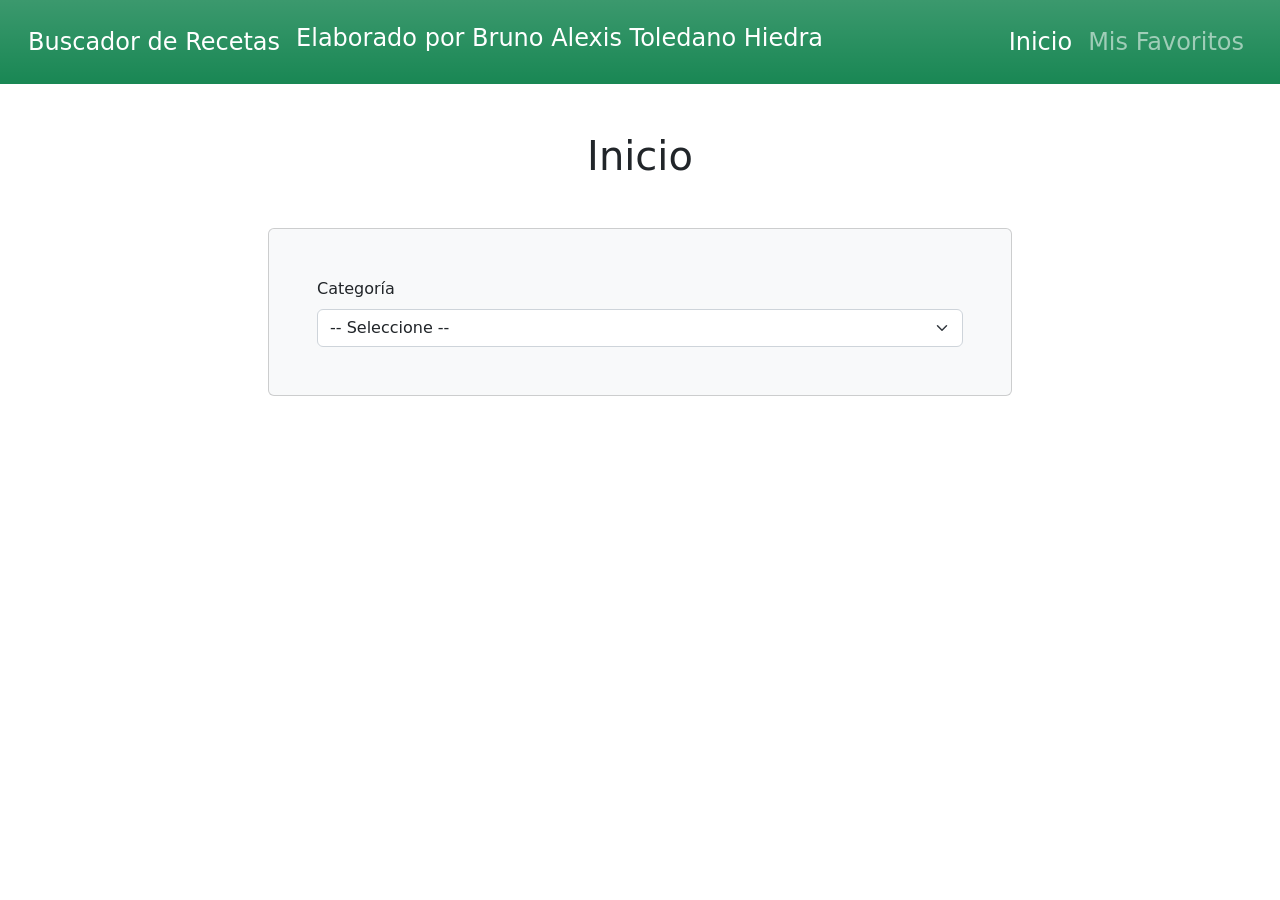
<file: index.html>
<html lang="en"> <!-- Etiqueta raíz del documento HTML indicando el idioma -->
<head> <!-- Encabezado que contiene los metadatos y recursos externos -->
    <meta charset="UTF-8"> <!-- Establece la codificación de caracteres a UTF-8 -->
    <meta http-equiv="X-UA-Compatible" content="IE=edge"> <!-- Compatibilidad de renderizado para navegadores Internet Explorer -->
    <meta name="viewport" content="width=device-width, initial-scale=1.0"> <!-- Configura la escala responsiva para dispositivos móviles -->
    <title>Buscador Recetas Comida </title> <!-- Título que se muestra en la pestaña del navegador -->
        

    <link rel="stylesheet" href="css/bootstrap.min.css"> <!-- Vincula la hoja de estilos de Bootstrap para el diseño visual -->
</head>
<body> <!-- Cuerpo principal de la página web -->

    <!-- Barra de navegación superior responsiva utilizando Bootstrap -->
    <nav class="navbar navbar-expand-lg navbar-dark bg-danger bg-gradient p-3">
        <div class="container-fluid"> <!-- Contenedor fluido que abarca todo el ancho de la pantalla -->
            <a class="navbar-brand fs-4" href="index.html">Buscador de Recetas </a> <!-- Logotipo o título principal del navbar -->
            <h1 class="text-white fs-4">Elaborado por Bruno Alexis Toledano Hiedra</h1> <!-- Subtítulo descriptivo del sitio web -->
            <!-- Botón desplegable para dispositivos móviles (hamburguesa) -->
            <button class="navbar-toggler" type="button" data-bs-toggle="collapse" data-bs-target="#navbarNavDropdown" aria-controls="navbarNavDropdown" aria-expanded="false" aria-label="Toggle navigation">
                <span class="navbar-toggler-icon"></span>
            </button>

            <!-- Menú de navegación colapsable -->
            <div class="collapse navbar-collapse justify-content-end" id="navbarNavDropdown">
                <ul class="navbar-nav">
                    <li class="nav-item">
                        <a class="nav-link fs-4 active" aria-current="page" href="index.html">Inicio</a> <!-- Enlace activo a la página principal -->
                    </li>
                    <li class="nav-item">
                        <a class="nav-link fs-4" href="favoritos.html">Mis Favoritos</a> <!-- Enlace hacia la vista de recetas favoritas -->
                    </li>
                </ul>
            </div>
        </div>
    </nav>

    <!-- Contenedor principal del contenido de la página -->
    <main class="mt-5 container-lg">
        <h2 class="text-center fs-1">Inicio</h2> <!-- Título centrado de la sección -->
  
        <!-- Contenedor flexible para centrar el formulario de búsqueda -->
        <div class="d-md-flex justify-content-md-center mt-5 ">
            <form class="card col-md-8 bg-light p-5"> <!-- Tarjeta que envuelve el formulario con relleno -->
                <div>
                    <label for="categorias" class="form-label">Categoría</label> <!-- Etiqueta descriptiva del selector -->
                    <select id="categorias" class="form-select"> <!-- Selector desplegable poblado dinámicamente desde la API -->
                        <option selected>-- Seleccione --</option> <!-- Opción por defecto no seleccionable -->
                    </select>
                </div>
            </form>
        </div>
        <!-- Contenedor donde JavaScript inyectará dinámicamente las tarjetas de recetas -->
        <div id="resultado" class="mt-5 row"></div>
    </main>

    <!-- Componente Modal de Bootstrap para mostrar los detalles de la receta -->
    <div class="modal fade" id="modal" data-bs-backdrop="static" data-bs-keyboard="false" tabindex="-1" aria-hidden="true">
        <div class="modal-dialog modal-dialog-scrollable"> <!-- Diálogo modal con desplazamiento interno habilitado -->
            <div class="modal-content">
                <div class="modal-header">
                    <h1 class="modal-title fs-3 font-bold" id="staticBackdropLabel"></h1> <!-- Título dinámico de la receta en el modal -->
                    <button type="button" class="btn-close" data-bs-dismiss="modal" aria-label="Close"></button> <!-- Botón para cerrar el modal -->
                </div>
                <div class="modal-body"></div> <!-- Cuerpo dinámico donde se inyectan ingredientes e instrucciones -->
                <div class="modal-footer flex justify-content-between"></div> <!-- Pie de página del modal para botones de acción (Guardar/Cerrar) -->
            </div>
        </div>
    </div>

    <!-- Contenedor de notificaciones Toast (alertas flotantes) -->
    <div class="toast-container position-fixed top-0 end-0 p-3">
        <div id="toast" class="toast" role="alert" aria-live="assertive" aria-atomic="true">
            <div class="toast-header bg-danger text-white">
                <strong class="me-auto text-white">App Recetas</strong> <!-- Título de la notificación -->
                <button type="button" class="btn-close btn-close-white" data-bs-dismiss="toast" aria-label="Close"></button>
            </div>
            <div class="toast-body"></div> <!-- Mensaje dinámico del toast -->
        </div>
    </div>

    <!-- Scripts de JavaScript externos -->
    <script src="js/bootstrap.bundle.min.js"></script> <!-- Script empaquetado de Bootstrap (incluye Popper) -->
    <script src="js/app.js"></script> <!-- Lógica principal de la aplicación web -->
</body>
</html>
</file>
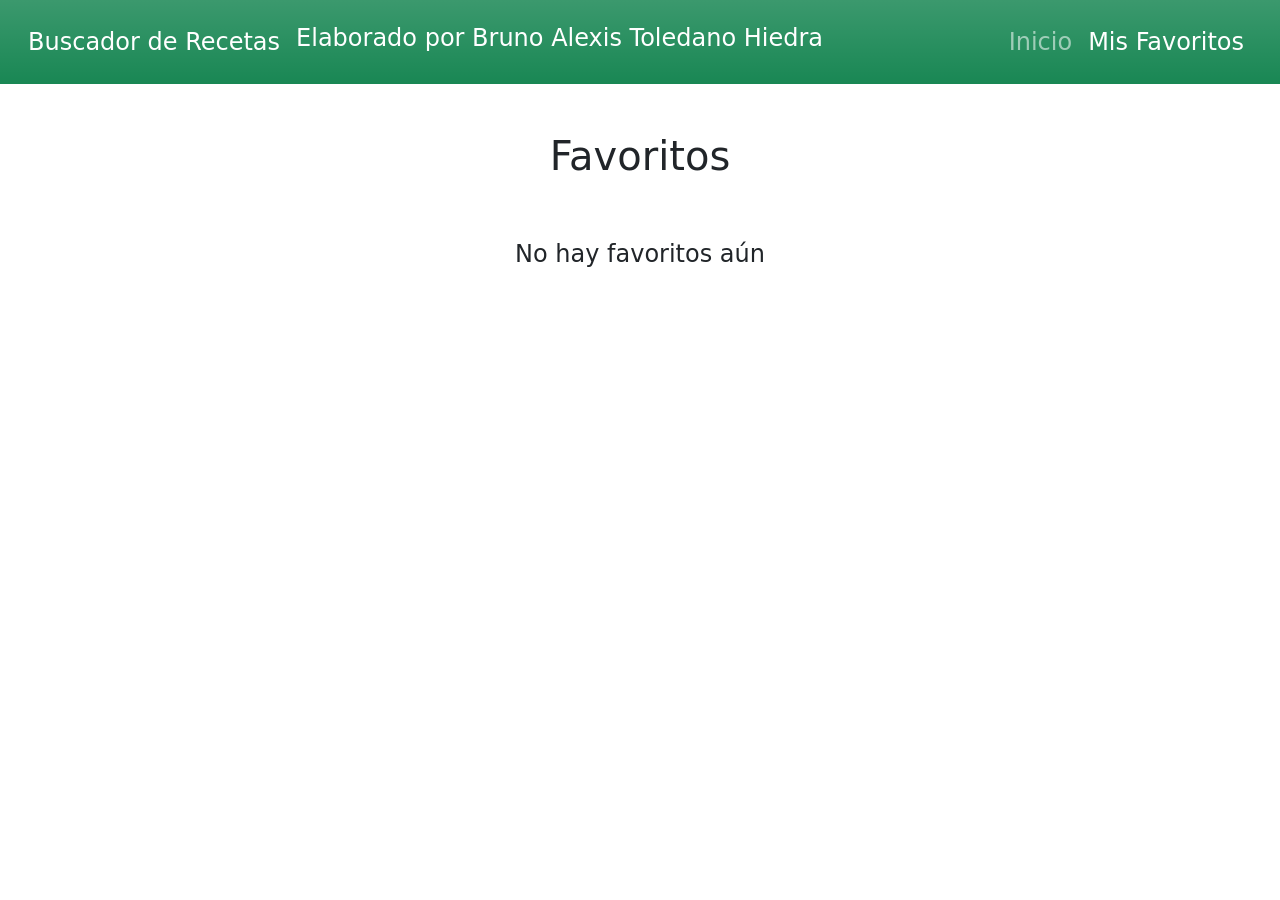
<file: favoritos.html>
<!DOCTYPE html> <!-- Declara el tipo de documento HTML5 -->
<html lang="en"> <!-- Idioma principal del documento -->
<head>
    <meta charset="UTF-8"> <!-- Codificación de caracteres estándar UTF-8 -->
    <meta http-equiv="X-UA-Compatible" content="IE=edge">
    <meta name="viewport" content="width=device-width, initial-scale=1.0">
    <title>Buscador Recetas Comida</title>
    <link rel="stylesheet" href="css/bootstrap.min.css"> <!-- Estilos CSS de Bootstrap -->
</head>
<body>
    <!-- Barra de navegación superior -->
    <nav class="navbar navbar-expand-lg navbar-dark bg-danger bg-gradient p-3">
        <div class="container-fluid">
            <a class="navbar-brand fs-4" href="index.html">Buscador de Recetas</a>
                        <h1 class="text-white fs-4"> Elaborado por Bruno Alexis Toledano Hiedra</h1> <!-- Subtítulo descriptivo del sitio web -->
                        

            <button class="navbar-toggler" type="button" data-bs-toggle="collapse" data-bs-target="#navbarNavDropdown" aria-controls="navbarNavDropdown" aria-expanded="false" aria-label="Toggle navigation">
                <span class="navbar-toggler-icon"></span>
            </button>

            <div class="collapse navbar-collapse justify-content-end" id="navbarNavDropdown">
                <ul class="navbar-nav">
                    <li class="nav-item">
                        <a class="nav-link fs-4" href="index.html">Inicio</a> <!-- Enlace a la vista principal -->
                    </li>
                    <li class="nav-item">
                        <a class="nav-link fs-4 active" aria-current="page" href="favoritos.html">Mis Favoritos</a> <!-- Enlace activo a favoritos -->
                    </li>
                </ul>
            </div>
        </div>
    </nav>

    <!-- Componente Modal reutilizado para mostrar recetas guardadas -->
    <div class="modal fade" id="modal" data-bs-backdrop="static" data-bs-keyboard="false" tabindex="-1" aria-hidden="true">
        <div class="modal-dialog modal-dialog-scrollable">
            <div class="modal-content">
                <div class="modal-header">
                    <h1 class="modal-title fs-3 font-bold" id="staticBackdropLabel"></h1>
                    <button type="button" class="btn-close" data-bs-dismiss="modal" aria-label="Close"></button>
                </div>
                <div class="modal-body"></div>
                <div class="modal-footer flex justify-content-between"></div>
            </div>
        </div>
    </div>

    <!-- Contenedor principal de la sección de favoritos -->
    <main class="mt-5 container-lg">
      <h2 class="text-center fs-1">Favoritos</h2> <!-- Título de la sección -->
      <div id="resultado" class="favoritos row"></div> <!-- Contenedor donde app.js renderizará los favoritos almacenados -->
    </main>

    <!-- Contenedor de notificaciones Toast flotantes -->
    <div class="toast-container position-fixed top-0 end-0 p-3">
        <div id="toast" class="toast" role="alert" aria-live="assertive" aria-atomic="true">
            <div class="toast-header bg-danger text-white">
                <strong class="me-auto text-white">App Recetas</strong>
                <button type="button" class="btn-close btn-close-white" data-bs-dismiss="toast" aria-label="Close"></button>
            </div>
            <div class="toast-body"></div>
        </div>
    </div>

    <!-- Scripts de JavaScript -->
    <script src="js/bootstrap.bundle.min.js"></script>
    <script src="js/app.js"></script> <!-- Ejecutará obtenerFavoritos() al detectar la clase .favoritos -->
</body>
</html>
</file>
